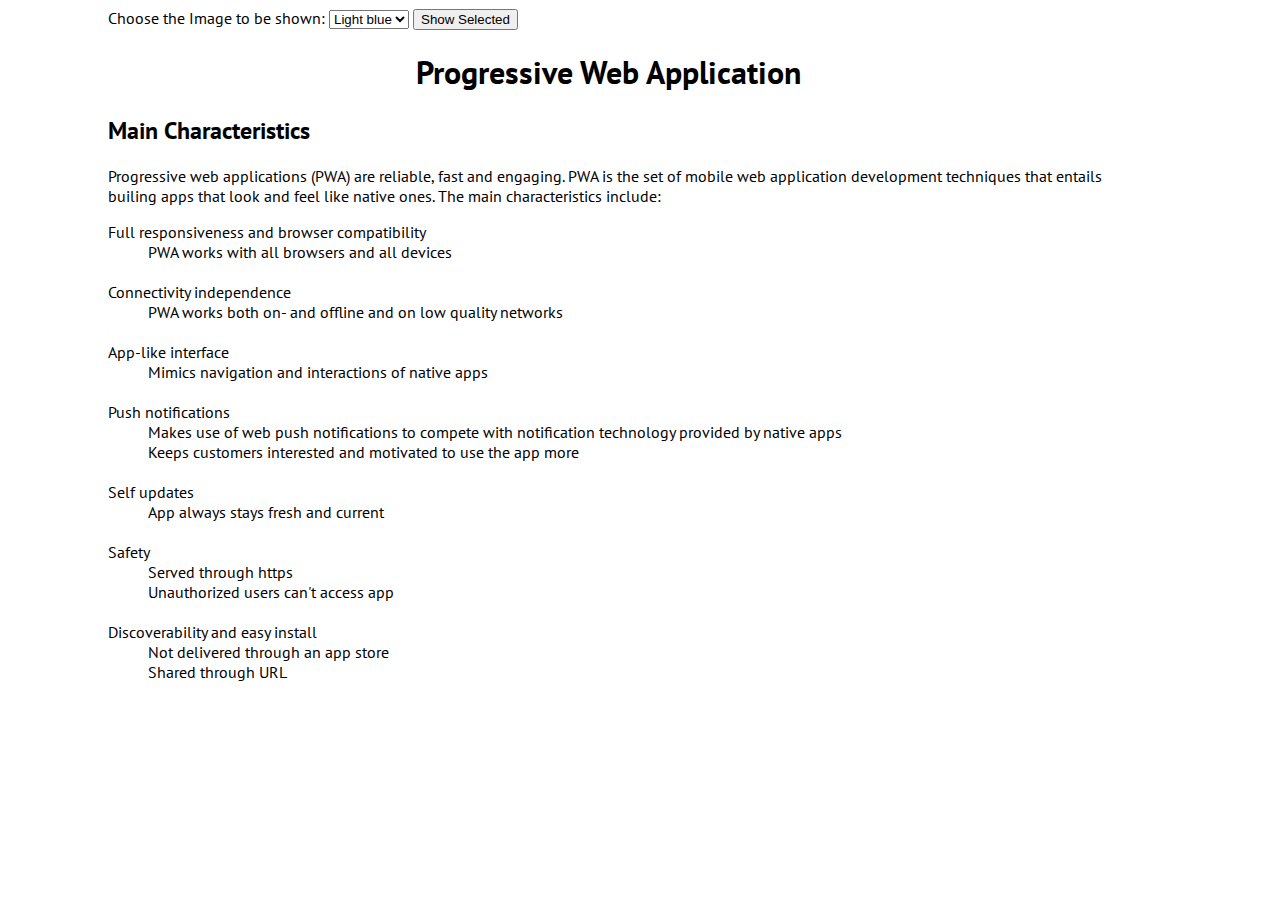
<file: index1.html>
<!doctype html>
<html>
<head>
<meta charset="utf-8">
<meta name="viewport" content="width=device-width, initial-scale=1">
<link href="https://fonts.googleapis.com/css?family=PT+Sans" rel="stylesheet">
<script src="service-worker.js"></script>
<title>PWA</title>
	<script>
      window.addEventListener('error', function(error) {
        if (ChromeSamples && ChromeSamples.setStatus) {
          console.error(error);
          ChromeSamples.setStatus(error.message + ' (Your browser may not support this feature.)');
          error.preventDefault();
        }
      });
    </script>
	<link rel="stylesheet" href="style.css">
</head>

<body id="container">
	<div id="selector">
		<label for="images">Choose the Image to be shown:</label>
		<select id="images">
			<option value="lightblue.jpg">Light blue</option>
			<option value="lightgold.jpg">Light gold</option>
		</select>
	<button id="show">Show Selected</button>
	</div>
	<div id="content">
	<h1>Progressive Web Application</h1>
	<h2>Main Characteristics</h2>
	<p>Progressive web applications (PWA) are reliable, fast and engaging. PWA is the set of mobile web application development techniques that entails builing apps that look and feel like native ones. The main characteristics include:
		<dl>
			<dt>Full responsiveness and browser compatibility</dt>
			<dd>PWA works with all browsers and all devices</dd><br>
			<dt>Connectivity independence</dt>
			<dd>PWA works both on- and offline and on low quality networks</dd><br>
			<dt>App-like interface</dt>
			<dd>Mimics navigation and interactions of native apps</dd><br>
			<dt>Push notifications</dt>
			<dd>Makes use of web push notifications to compete with notification technology provided by native apps</dd>
			<dd>Keeps customers interested and motivated to use the app more</dd><br>
			<dt>Self updates</dt>
			<dd>App always stays fresh and current</dd><br>
			<dt>Safety</dt>
			<dd>Served through https</dd>
			<dd>Unauthorized users can't access app</dd><br>
			<dt>Discoverability and easy install</dt>
			<dd>Not delivered through an app store</dd>
			<dd>Shared through URL</dd>
	</dl>
	</p>
	</div>
	<script>
       if ('serviceWorker' in navigator) {
          navigator.serviceWorker.register('service-worker.js');
        }
	document.querySelector('#show').addEventListener('click', () => {
          const iconUrl = document.querySelector('select').selectedOptions[0].value;
          let imgElement = document.createElement('img');
          imgElement.src = iconUrl;
		  document.querySelector('#container').appendChild(imgElement);
        });	
  

		
		

       
      </script>
	
</body>
</html>
</file>
<file: style.css>
@charset "utf-8";

body {
	width: 1000px;
	align-content: center;
	padding-left: 100px;
	font-family: 'PT Sans', sans-serif;
}

h1 {
	text-align: center;
}
</file>
